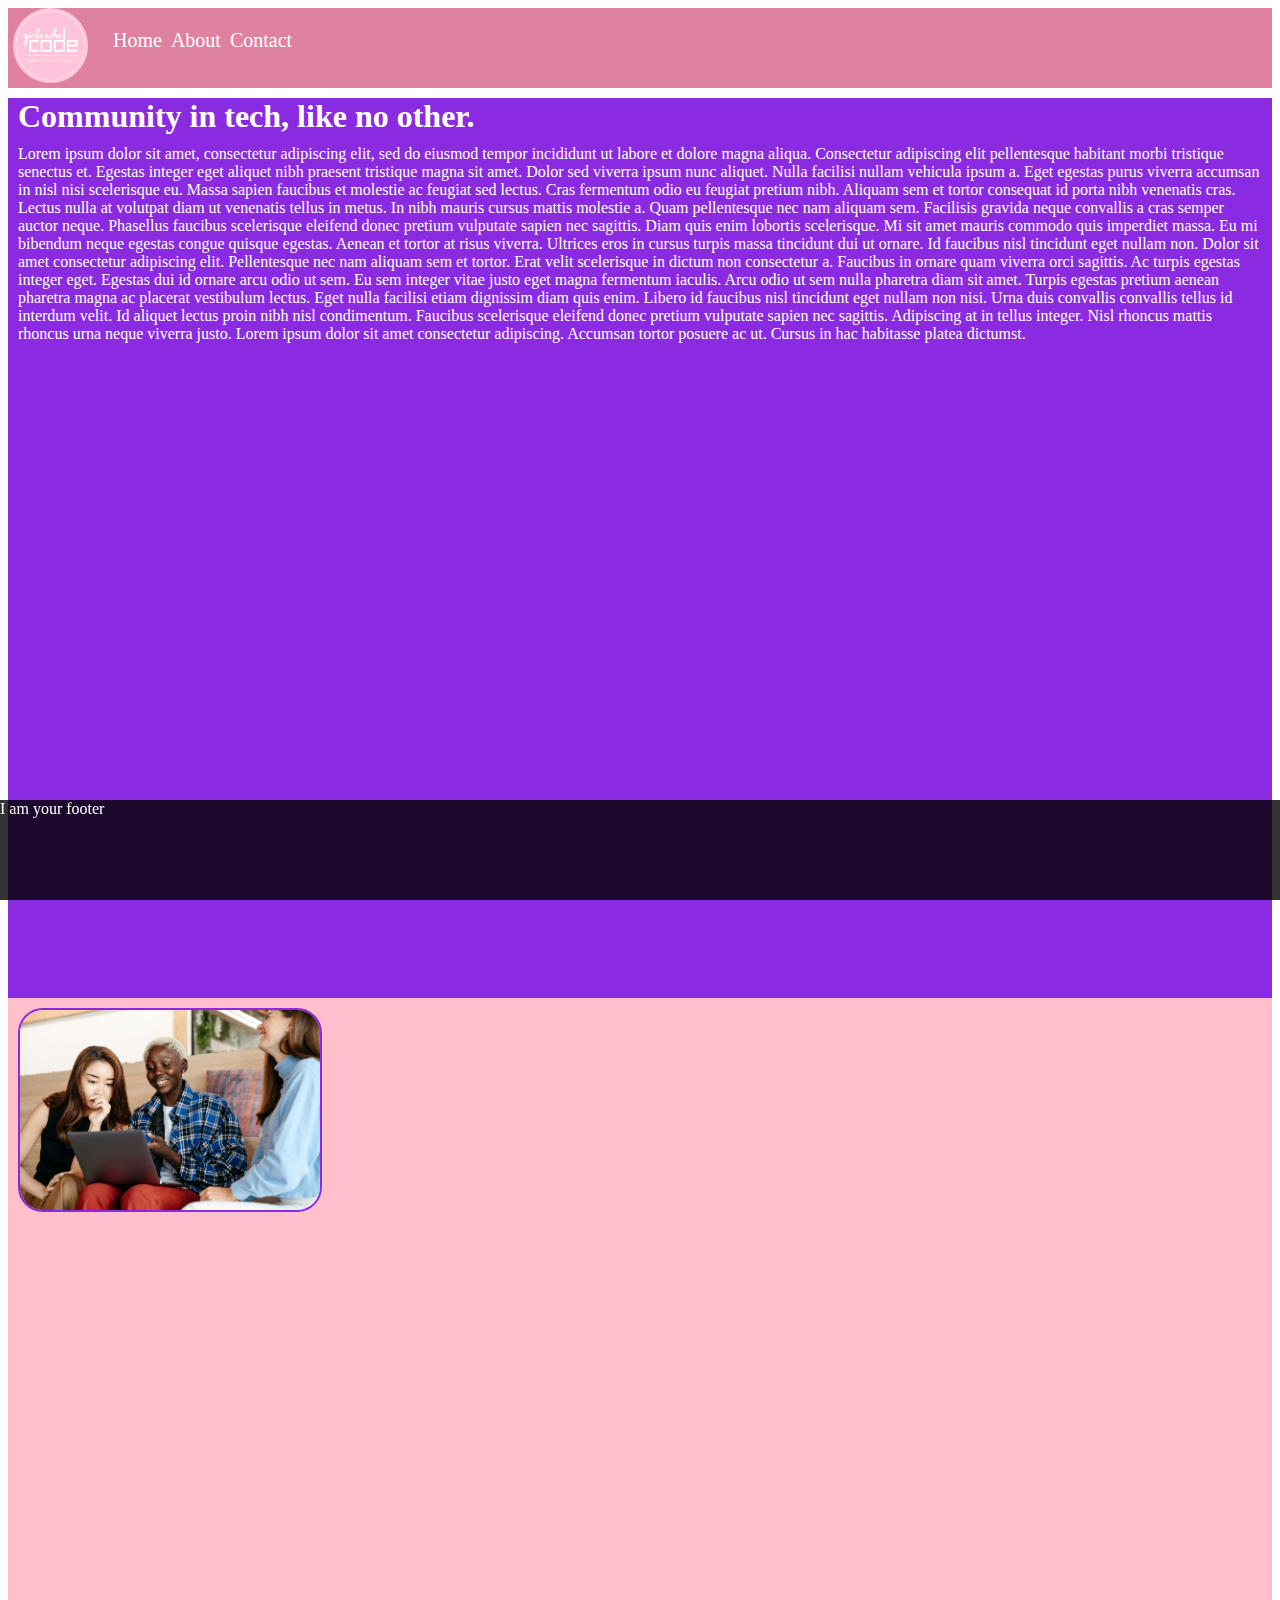
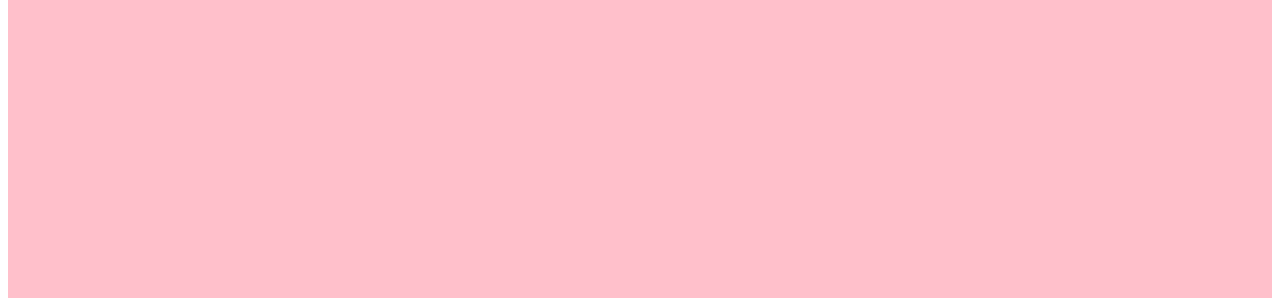
<file: index.html>
<!DOCTYPE html>
<html lang="en">

<head>
    <title>GWCQC Home</title>
    <link href="https://cdn.jsdelivr.net/npm/bootstrap@5.1.3/dist/css/bootstrap.min.css" rel="stylesheet"
        integrity="sha384-1BmE4kWBq78iYhFldvKuhfTAU6auU8tT94WrHftjDbrCEXSU1oBoqyl2QvZ6jIW3" crossorigin="anonymous">
    <link href="css/style.css" rel="stylesheet">
    <meta charset="utf-8">
    <meta name="viewport" content="width=device-width, initial-scale=1">
    <meta name="name" content="description" content="A website made during a GWC Workshop">
    <meta property="og:image" content="images/gwc_logo.png" />

</head>

<body>
    <header>
        <div class="navigation-container">
            <div class="logo">
                <img src="images/gwc_logo.png" alt="GWC logo" height="75px" width="75px">
            </div>
            <nav>
                <ul>
                    <li><a href="/index.html">Home</a></li>
                    <li><a href="/about.html">About</a></li>
                    <li><a href="/contact.html">Contact</a></li>
                </ul>
            </nav>
        </div>
    </header>
    <div class="row">
        <div class="left-content col-lg-6 col-med-12 col-sm-12">
            <h1>Community in tech, like no other.</h1>
            <p>
                Lorem ipsum dolor sit amet, consectetur adipiscing elit, sed do eiusmod tempor incididunt ut labore et
                dolore magna aliqua. Consectetur adipiscing elit pellentesque habitant morbi tristique senectus et.
                Egestas integer eget aliquet nibh praesent tristique magna sit amet. Dolor sed viverra ipsum nunc
                aliquet. Nulla facilisi nullam vehicula ipsum a. Eget egestas purus viverra accumsan in nisl nisi
                scelerisque eu. Massa sapien faucibus et molestie ac feugiat sed lectus. Cras fermentum odio eu feugiat
                pretium nibh. Aliquam sem et tortor consequat id porta nibh venenatis cras. Lectus nulla at volutpat
                diam ut venenatis tellus in metus. In nibh mauris cursus mattis molestie a. Quam pellentesque nec nam
                aliquam sem. Facilisis gravida neque convallis a cras semper auctor neque.

                Phasellus faucibus scelerisque eleifend donec pretium vulputate sapien nec sagittis. Diam quis enim
                lobortis scelerisque. Mi sit amet mauris commodo quis imperdiet massa. Eu mi bibendum neque egestas
                congue quisque egestas. Aenean et tortor at risus viverra. Ultrices eros in cursus turpis massa
                tincidunt dui ut ornare. Id faucibus nisl tincidunt eget nullam non. Dolor sit amet consectetur
                adipiscing elit. Pellentesque nec nam aliquam sem et tortor. Erat velit scelerisque in dictum non
                consectetur a. Faucibus in ornare quam viverra orci sagittis. Ac turpis egestas integer eget. Egestas
                dui id ornare arcu odio ut sem. Eu sem integer vitae justo eget magna fermentum iaculis. Arcu odio ut
                sem nulla pharetra diam sit amet.

                Turpis egestas pretium aenean pharetra magna ac placerat vestibulum lectus. Eget nulla facilisi etiam
                dignissim diam quis enim. Libero id faucibus nisl tincidunt eget nullam non nisi. Urna duis convallis
                convallis tellus id interdum velit. Id aliquet lectus proin nibh nisl condimentum. Faucibus scelerisque
                eleifend donec pretium vulputate sapien nec sagittis. Adipiscing at in tellus integer. Nisl rhoncus
                mattis rhoncus urna neque viverra justo. Lorem ipsum dolor sit amet consectetur adipiscing. Accumsan
                tortor posuere ac ut. Cursus in hac habitasse platea dictumst.
            </p>
        </div>
        <div class="right-content col-lg-6 col-med-12 col-sm-12">
            <img src="images/women.jpg" alt="Women working and laughing">
        </div>
    </div>
    <footer>
        I am your footer
    </footer>
</body>

</html>
</file>
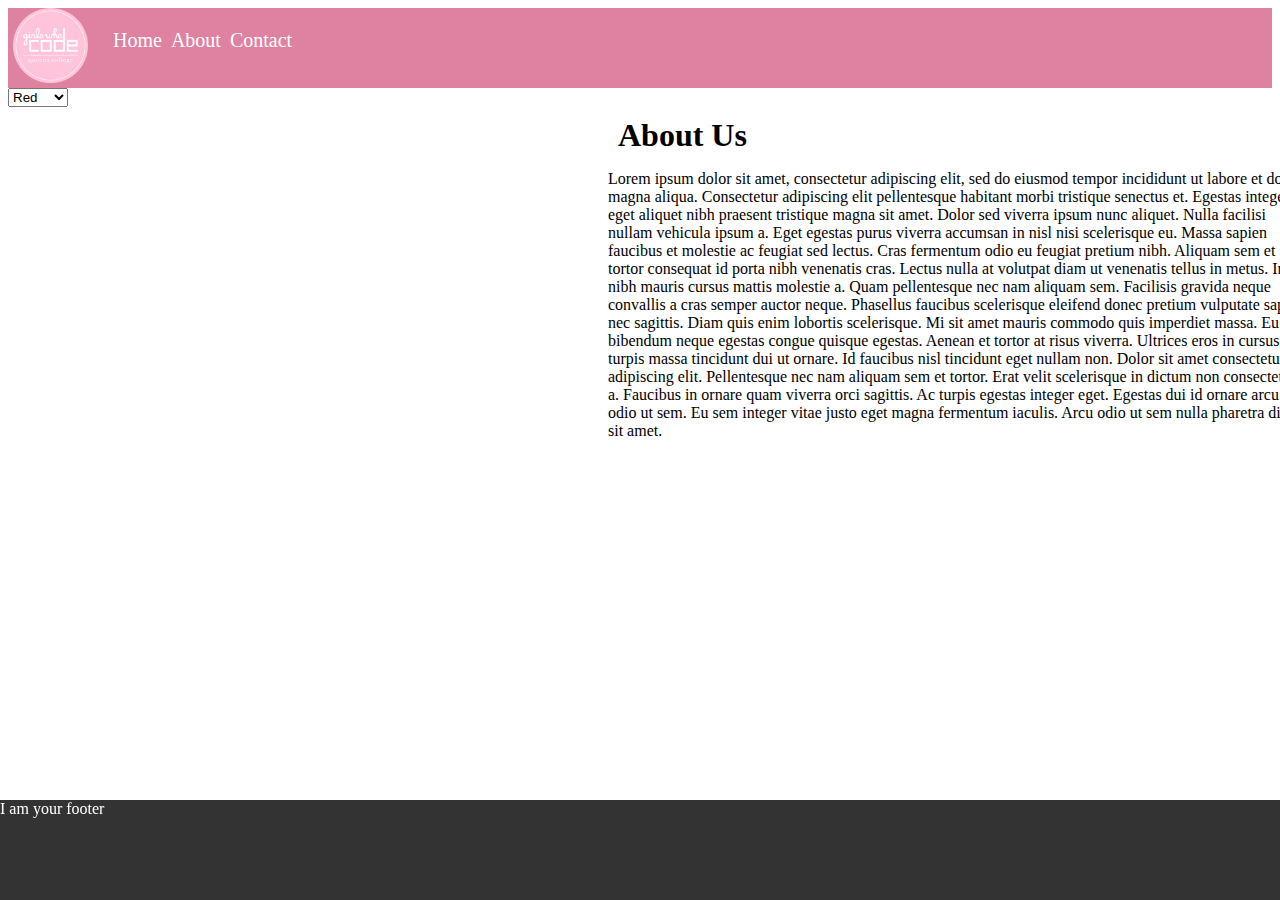
<file: about.html>
<!DOCTYPE html>
<html lang="en">

<head>
    <title>GWCQC Home</title>
    <link href="https://cdn.jsdelivr.net/npm/bootstrap@5.1.3/dist/css/bootstrap.min.css" rel="stylesheet"
        integrity="sha384-1BmE4kWBq78iYhFldvKuhfTAU6auU8tT94WrHftjDbrCEXSU1oBoqyl2QvZ6jIW3" crossorigin="anonymous">
    <link href="css/style.css" rel="stylesheet">
    <meta charset="utf-8">
    <meta name="viewport" content="width=device-width, initial-scale=1">
    <meta name="name" content="description" content="A website made during a GWC Workshop">
    <meta property="og:image" content="images/gwc_logo.png" />
    <script>

        function change_color() {
            var selector = document.getElementById('colors').value;
            document.body.style.backgroundColor = selector;
            localStorage.setItem("chosen_color", selector);
        }

    </script>
</head>

<body>
    <header>
        <div class="navigation-container">
            <div class="logo">
                <img src="images/gwc_logo.png" alt="GWC logo" height="75px" width="75px">
            </div>
            <nav>
                <ul>
                    <li><a href="/index.html">Home</a></li>
                    <li><a href="/about.html">About</a></li>
                    <li><a href="/contact.html">Contact</a></li>
                </ul>
            </nav>
        </div>
    </header>
    <div class="row">
        <select name="colors" id="colors" onchange="change_color()">
            <option value="red">Red</option>
            <option value="pink">Pink</option>
            <option value="green">Green</option>
            <option value="blue">Blue</option>
        </select>

        <div class="about-content col-lg-6 col-med-12 col-sm-12">
            <h1>About Us</h1>
            <p>
                Lorem ipsum dolor sit amet, consectetur adipiscing elit, sed do eiusmod tempor incididunt ut labore et
                dolore magna aliqua. Consectetur adipiscing elit pellentesque habitant morbi tristique senectus et.
                Egestas integer eget aliquet nibh praesent tristique magna sit amet. Dolor sed viverra ipsum nunc
                aliquet. Nulla facilisi nullam vehicula ipsum a. Eget egestas purus viverra accumsan in nisl nisi
                scelerisque eu. Massa sapien faucibus et molestie ac feugiat sed lectus. Cras fermentum odio eu feugiat
                pretium nibh. Aliquam sem et tortor consequat id porta nibh venenatis cras. Lectus nulla at volutpat
                diam ut venenatis tellus in metus. In nibh mauris cursus mattis molestie a. Quam pellentesque nec nam
                aliquam sem. Facilisis gravida neque convallis a cras semper auctor neque.

                Phasellus faucibus scelerisque eleifend donec pretium vulputate sapien nec sagittis. Diam quis enim
                lobortis scelerisque. Mi sit amet mauris commodo quis imperdiet massa. Eu mi bibendum neque egestas
                congue quisque egestas. Aenean et tortor at risus viverra. Ultrices eros in cursus turpis massa
                tincidunt dui ut ornare. Id faucibus nisl tincidunt eget nullam non. Dolor sit amet consectetur
                adipiscing elit. Pellentesque nec nam aliquam sem et tortor. Erat velit scelerisque in dictum non
                consectetur a. Faucibus in ornare quam viverra orci sagittis. Ac turpis egestas integer eget. Egestas
                dui id ornare arcu odio ut sem. Eu sem integer vitae justo eget magna fermentum iaculis. Arcu odio ut
                sem nulla pharetra diam sit amet.


            </p>
        </div>

    </div>
    <footer>
        I am your footer
    </footer>
    <script>

        var selector = document.getElementById('colors');
        try {
            x = localStorage.getItem("chosen_color");
            if (x) {
                selector.value = x;
                change_color();

            }

        } catch (e) {
            if (e instanceof TypeError) { console.log("Initial color is null, as expected.") }
        }

    </script>
</body>

</html>
</file>
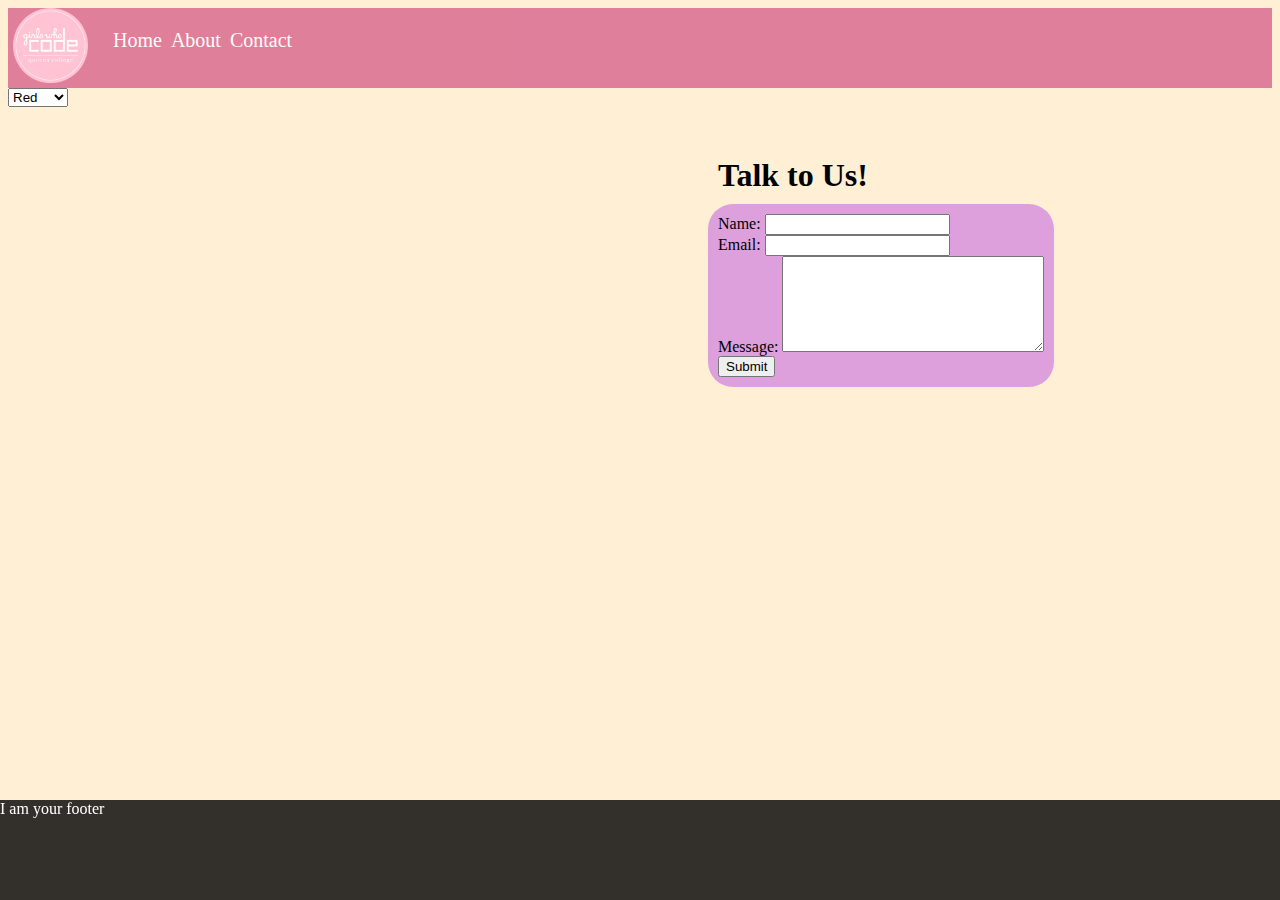
<file: contact.html>
<!DOCTYPE html>
<html lang="en">

<head>
    <title>GWCQC Contact</title>
    <link href="https://cdn.jsdelivr.net/npm/bootstrap@5.1.3/dist/css/bootstrap.min.css" rel="stylesheet"
        integrity="sha384-1BmE4kWBq78iYhFldvKuhfTAU6auU8tT94WrHftjDbrCEXSU1oBoqyl2QvZ6jIW3" crossorigin="anonymous">
    <link href="css/style.css" rel="stylesheet">
    <meta charset="utf-8">
    <meta name="viewport" content="width=device-width, initial-scale=1">
    <meta name="name" content="description" content="A website made during a GWC Workshop">
    <meta property="og:image" content="images/gwc_logo.png" />
    <script>

        function change_color() {
            var selector = document.getElementById('colors').value;
            document.body.style.backgroundColor = selector;
            localStorage.setItem("chosen_color", selector);
        }

    </script>

</head>

<body class="contact">
    <header>
        <div class="navigation-container">
            <div class="logo">
                <img src="images/gwc_logo.png" alt="GWC logo" height="75px" width="75px">
            </div>
            <nav>
                <ul>
                    <li><a href="/index.html">Home</a></li>
                    <li><a href="/about.html">About</a></li>
                    <li><a href="/contact.html">Contact</a></li>
                </ul>
            </nav>
        </div>
    </header>
    <div class="row">
        <select name="colors" id="colors" onchange="change_color()">
            <option value="red">Red</option>
            <option value="pink">Pink</option>
            <option value="green">Green</option>
            <option value="blue">Blue</option>
        </select>
        <div class="contact-content col-lg-6 col-med-12 col-sm-12">
            <h1>Talk to Us!</h1>
            <form name="input" action="" method="POST">
                <label for="name"> Name: </label>
                <input type="text" name="name" id="name" required> <br>
                <label for="email"> Email: </label>
                <input type="text" name="_replyto" id="email" required><br>
                <div class="mbox">
                    <label for="msg">Message:</label>
                    <textarea name='message' id="msg" maxlength="1000" cols="30" rows="6" required>
                    </textarea>
                </div>

                <input type="submit" value="Submit">

            </form>
        </div>
    </div>
    <footer>
        I am your footer
    </footer>
    <script>

        var selector = document.getElementById('colors');
        try {
            x = localStorage.getItem("chosen_color");
            if (x) {
                selector.value = x;
                change_color();

            }

        } catch (e) {
            if (e instanceof TypeError) { console.log("Initial color is null, as expected.") }
        }

    </script>
</body>

</html>
</file>
<file: css/style.css>
:root {
    --c-white : #ffffff;
    --c-purple: blueviolet;
    --c-pink  : pink;
}

body {
    overflow-x: hidden;
}

.left-content {
    background-color: blueviolet;
    height          : 100vh;
}

.left-content p,
h1 {
    color : var(--c-white);
    margin: 10px;
}


.right-content {
    background-color: pink;
    height          : 100vh;
}

.right-content img {
    width        : 700px;
    height       : auto;
    border-radius: 25px;
    border       : 2px solid var(--c-purple);
    margin       : 10px 10px 10px 125px;

}

header {
    position  : relative;
    background: palevioletred;
    opacity   : 88%;
    height    : 80px;
}

nav {
    width    : 100%;
    height   : auto;
    position : absolute;
    max-width: 90%;
    top      : 25px;
    left     : 45%;
    transform: translate(-50%, -50%);
}

nav ul {
    top        : 0;
    margin     : 0;
    padding    : 0;
    list-style : none;
    margin-left: 100px;
}

nav li {
    margin-top: 15px;
    display   : inline-block;
    position  : relative;

}

nav a {
    margin-left    : 5px;
    text-decoration: none;
    font-size      : 20px;
    color          : white;
}


nav a:hover {
    color     : yellow;
    transition: ease-in-out 400ms;
}

.logo {
    position: relative;
    margin  : 0 0 0 5px;
}

.contact {
    background-color: papayawhip;
}

.contact-content {
    margin-top : 50px;
    margin-left: 700px;
    text-align : left;
}

.contact-content h1 {
    color: #000000;
}

form {
    background-color: plum;
    height          : auto;
    width           : fit-content;
    padding         : 10px;
    border-radius   : 25px;
}

.about-content h1 {
    color: black;
}

.about-content {
    margin-left: 600px;
    width      : 700px;
}


footer {
    display   : block;
    background: rgba(0, 0, 0, 0.8);
    position  : fixed;
    left      : 0;
    right     : 0;
    bottom    : 0;
    width     : 100%;
    height    : 100px;
    overflow  : hidden;
    color     : var(--c-white);
}

@media (min-width: 300px) and (max-width: 1280px) {

    .right-content {
        height: fill;
    }

    .right-content img {
        margin: 10px;
        width : 300px;

    }
}
</file>
